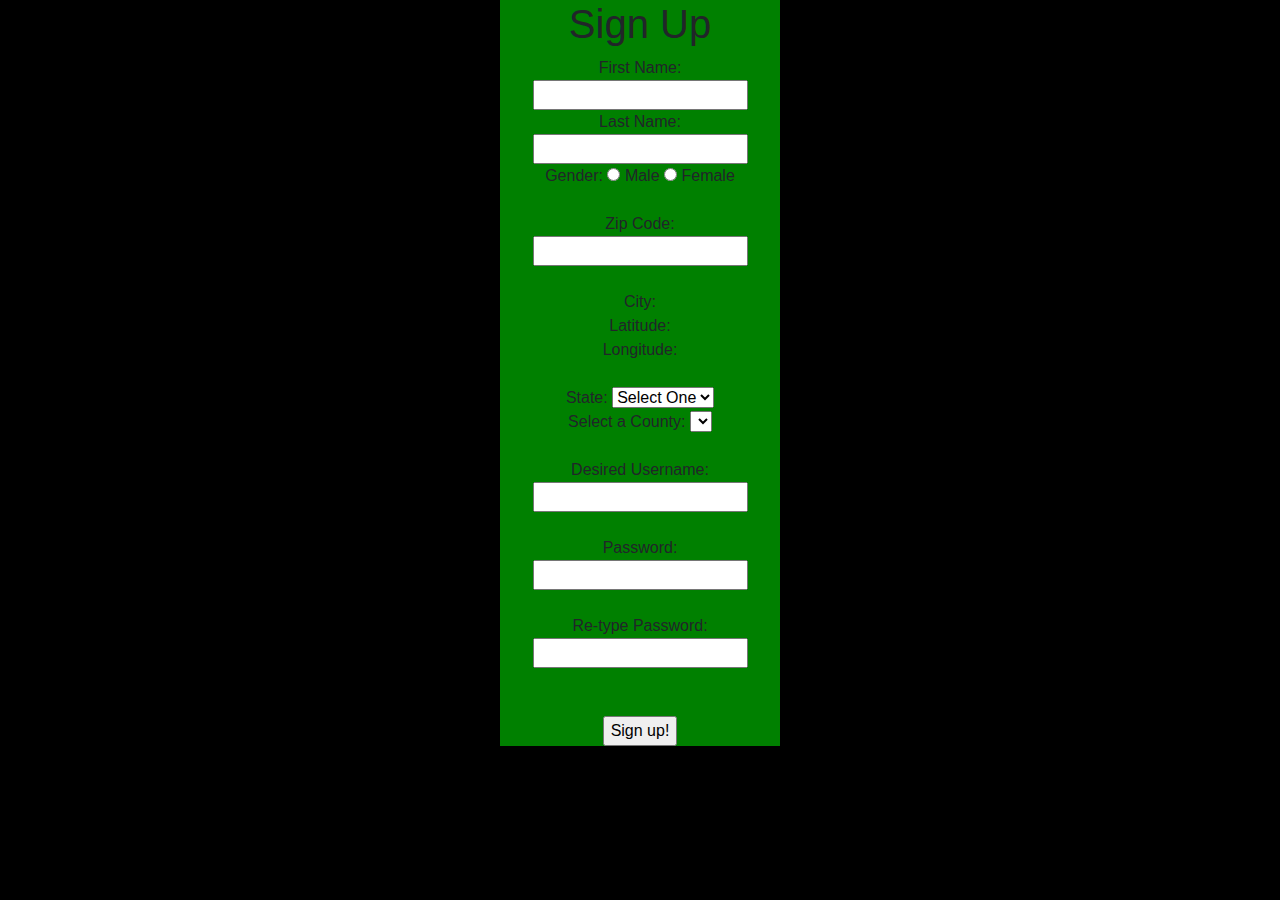
<file: index.html>
<html>

<head>
    <title> Sign Up Page</title>
    <script src="https://ajax.googleapis.com/ajax/libs/jquery/3.4.0/jquery.min.js"></script>
    <!-- Latest compiled and minified CSS -->
    <link rel="stylesheet" href="https://maxcdn.bootstrapcdn.com/bootstrap/4.3.1/css/bootstrap.min.css">
    
    <!-- jQuery library -->
    <script src="https://ajax.googleapis.com/ajax/libs/jquery/3.4.1/jquery.min.js"></script>
    
    <!-- Popper JS -->
    <script src="https://cdnjs.cloudflare.com/ajax/libs/popper.js/1.14.7/umd/popper.min.js"></script>
    
    <!-- Latest compiled JavaScript -->
    <script src="https://maxcdn.bootstrapcdn.com/bootstrap/4.3.1/js/bootstrap.min.js"></script>

    <link href="css/styles.css" rel="stylesheet" type="text/css" />
</head>

<body>
    <form id = "signupForm" method = "get" action = "welcome.html">
    <h1> Sign Up </h1>
    First Name: <input type="text" name="fName"><br> 
    Last Name: <input type="text" name="lName"><br> 
    Gender: <input type="radio" name="gender" value="m"> Male
            <input type="radio" name="gender" value="f"> Female<br><br> 
    Zip Code: <input type="text" name="zip" id="zip"><br>
    <span id = "zipCodeError"></span><br>
    City: <span id="city"></span><br> 
    Latitude: <span id="latitude"></span><br>
    Longitude: <span id="longitude"></span><br><br> 
    State:
    <select id="state" name="state">
                <option value = "">Select One</option>
                <option value = "ca"> California</option>
                <option value = "ny">New York</option>
                <option value = "tx"> Texas</option>
        </select>
        <br> 
    Select a County: <select id="county"></select><br><br> 
    Desired Username: <input type="text" id="username" name="username"><br> 
                      <span id = "usernameError"></span><br>
    Password: <input type="password" id="password" name="password"><br> 
              <span id = "passwordError"></span><br>
    Re-type Password: <input type="password" id="passwordAgain"><br>
                    <span id = "passwordAgainError"></span> <br><br>

    <input type="submit" value="Sign up!"><br>
    </form>

    <script>
    
            var usernameAvailable = false;

        $("#zip").on("change", function() 
        {
            $.ajax
            ({
                method: "GET",
                url: "https://cst336.herokuapp.com/projects/api/cityInfoAPI.php",
                dataType: "json",
                data: { "zip": $("#zip").val()},
                success: function(result, status) 
                {
                    
                    if(!result || result === "")
                    {
                        $("#zipCodeError").html("Zip code not found!");
                        $("#zipCodeError").css("color", "red");
                        $("#city").html("");
                        $("#latitude").html("");
                        $("#longitude").html("");
                    }
                    else
                    {
                        $("#zipCodeError").html("");
                    }
                    // alert(result.city);
                    $("#city").html(result.city);
                    $("#latitude").html(result.latitude);
                    $("#longitude").html(result.longitude);

                }
            }); 
        }); 
        
        $("#state").on("change", function()
        {
            $.ajax
            ({
                method: "GET",
                url: "https://cst336.herokuapp.com/projects/api/countyListAPI.php?state=ca",
                dataType: "json",
                data: { "state": $("#state").val()},
                success: function(result, status) 
                {
                    $("#county").html("<option> Select One </option>");
                    for(let i = 0; i < result.length; i++) 
                    {
                        $("#county").append("<option>" + result[i].county + "</option>");
                    }

                }
            }); 
        }); 
        
        $("#state").on("change", function()
        {
            
            $.ajax({
                method: "GET",
                url: "https://cst336.herokuapp.com/projects/api/state_abbrAPI.php",
                dataType: "json",
                data: { "state": $("#state").val()},
                success: function(result, status) {

                    // alert(result[0].county);
                    
                    // $("#state").html("<option> Select One </option>");
                    for(let i = 0; i < result.length; i++) {
                        $("#state").append("<option>" + result[i].state + "</option>");
                    }

                }
            }); 
        }); 
        $("#username").on("change", function() 
        {

            $.ajax({
                method: "GET",
                url: "https://cst336.herokuapp.com/projects/api/usernamesAPI.php?username=eeny",
                dataType: "json",
                data: { "username": $("#username").val()},
                success: function(result, status) {

                    if(result.available){
                    $("#usernameError").html("Username is available!");
                    $("#usernameError").css("color", "green");
                    usernameAvailable = true;
                }
                else {
                    $("#usernameError").html("Username is unavailable!");
                    $("#usernameError").css("color", "red");
                    usernameAvailable = false;
                }
                }
            }); 
        }); 
        
        $("#signupForm").on("submit", function(e) 
        {
            //alert(usernameAvailable);
            if(!isFormValid()) 
            {
                e.preventDefault();
            }
            
        });
        
        
        function isFormValid()
        {
            isValid = true;
            
            if(!usernameAvailable) 
            {
                isValid = false;
            }
            
            if($("#username").val().length == 0) 
            {
                isValid = false;
                $("#usernameError").html("Username is required");
                $("#usernameError").css("color", "red");
            }
            
            if($("#password").val() != $("#passwordAgain").val())
            {
                $("#passwordAgainError").html("Password must be the same!");
                $("#passwordAgainError").css("color", "red");
                isValid = false;
            }
            
            if($("#password").val().length < 6)
            {
                $("#passwordError").html("Password must be at least 6 characters!");
                $("#passwordError").css("color", "red");
                isValid = false;
            }
            
            return isValid;
        }
    </script>

</body>

</html>
</file>
<file: css/styles.css>
body
{
    text-align:center;
    background-size: cover;
    background-color: black;
}
#signupForm
{
    background-color: green;
    margin-left: 500px;
    margin-right: 500px;
}
</file>
